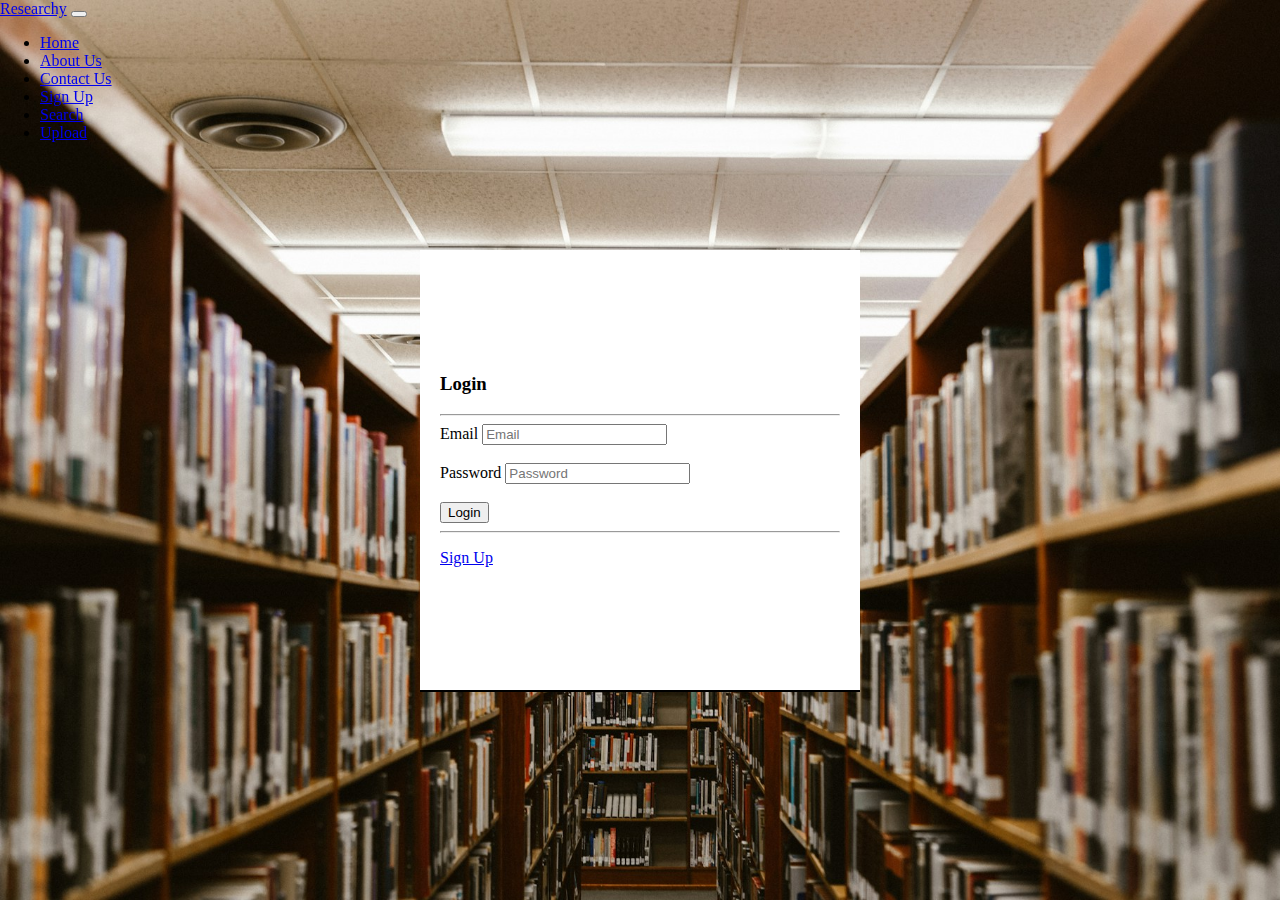
<file: demo/login.html>
<html>

<head>
    <meta charset="utf-8">
    <meta name="viewport" content="width=device-width, initial-scale=1">
    <title>Login Page</title>
    <link href="https://cdn.jsdelivr.net/npm/bootstrap@5.3.2/dist/css/bootstrap.min.css" rel="stylesheet"
        integrity="sha384-T3c6CoIi6uLrA9TneNEoa7RxnatzjcDSCmG1MXxSR1GAsXEV/Dwwykc2MPK8M2HN" crossorigin="anonymous">
    <link href="./style.css" rel="stylesheet">
</head>

<body>
    <form action="./login.php" method="post">
        <nav class="navbar navbar-expand-lg navbar-dark bg-dark">
            <div class="container-fluid">
                <a class="navbar-brand" href="./index.html">Researchy</a>
                <button class="navbar-toggler" type="button" data-bs-toggle="collapse"
                    data-bs-target="#navbarSupportedContent" aria-controls="navbarSupportedContent"
                    aria-expanded="false" aria-label="Toggle navigation">
                    <span class="navbar-toggler-icon"></span>
                </button>
                <div class="collapse navbar-collapse" id="navbarSupportedContent">
                    <ul class="navbar-nav me-auto mb-2 mb-lg-0">
                        <li class="nav-item">
                            <a class="nav-link active" aria-current="page" href="./index.html">Home</a>
                        </li>
                        <li class="nav-item">
                            <a class="nav-link" href="./aboutus.html">About Us</a>
                        </li>
                        <li class="nav-item">
                            <a class="nav-link" href="./contact.html">Contact Us</a>
                        </li>
                        <li class="nav-item">
                            <a class="nav-link" href="./signup.html">Sign Up</a>
                        </li>
                        <li class="nav-item">
                            <a class="nav-link" href="./search.php">Search</a>
                        </li>
                        <li class="nav-item">
                            <a class="nav-link" href="./Upload_research.html">Upload</a>
                        </li>
                    </ul>
                </div>
            </div>
        </nav>
        <div class="back">
            <div class="div-ctr">
                <div class="div-form">
                    <h3>Login</h3>
                    <hr />
    
                    <form>
                        <div class="form-group">
                            <label for="email">Email</label>
                            <input type="email" class="form-control" id="email"  name="email" placeholder="Email">
                        </div><br>
                        <div class="form-group">
                            <label for="password">Password</label>
                            <input type="password" class="form-control" id="password" name="password" placeholder="Password">
                        </div>
                        <br>
                        <button type="submit" class="btn btn-primary">Login</button>
                        <hr />
                        <p><a class="link-opacity-75" href="./signup.html">Sign Up</a></p>
                    </form>
                </div>
                </span>
            </div>
        </div>
    </form>
</body>

<script src="https://cdn.jsdelivr.net/npm/bootstrap@5.3.2/dist/js/bootstrap.bundle.min.js"
    integrity="sha384-C6RzsynM9kWDrMNeT87bh95OGNyZPhcTNXj1NW7RuBCsyN/o0jlpcV8Qyq46cDfL"
    crossorigin="anonymous"></script>
<script src="https://cdn.jsdelivr.net/npm/@popperjs/core@2.11.8/dist/umd/popper.min.js"
    integrity="sha384-I7E8VVD/ismYTF4hNIPjVp/Zjvgyol6VFvRkX/vR+Vc4jQkC+hVqc2pM8ODewa9r"
    crossorigin="anonymous"></script>
<script src="https://cdn.jsdelivr.net/npm/bootstrap@5.3.2/dist/js/bootstrap.min.js"
    integrity="sha384-BBtl+eGJRgqQAUMxJ7pMwbEyER4l1g+O15P+16Ep7Q9Q+zqX6gSbd85u4mG4QzX+"
    crossorigin="anonymous"></script>

</html>
</file>
<file: demo/style.css>
body{
    margin: 0;
}
.navbar {
    position: fixed; 
    width: 100%; 
    z-index: 1000; 
}
.back {
    background: url(./loginbg.jpg);
    background-size: cover;
    width: 100%;
    height:100hv;
    display: flex;
    justify-content: center;
    align-items: center;
    position: absolute;
    top: 0;
    bottom: 0;
  }
  .upload {
    background: url(./upload_pic.jpg);
    background-size: cover;
    width: 100%;
    height:100hv;
    display: flex;
    justify-content: center;
    align-items: center;
    position: absolute;
    top: 0;
    bottom: 0;
  }
  
  .div-ctr {
    width: 400px;
    height: 400px;
    background-color: #fff;
    position: absolute;
    left: 0;
    right: 0;
    top: 50%;
    margin-top: -200px;
    margin-left: auto;
    margin-right: auto;
    max-width: 100%;
    max-height: 100%;
    overflow: auto;
    padding: 20px;
    border-bottom: 2px solid #000000;
    display: table;
  }
  
  .div-ctr .div-form {
    display: table-cell;
    vertical-align: middle;
  }
  
  .back1 {
    background: url(./loginbg.jpg);
    background-size: cover;
    width: 100%;
    height:100hv;
    display: flex;
    justify-content: center;
    align-items: center;
    position: absolute;
    top: 0;
    bottom: 0;
}

.div-ctr1 {
    width: 400px;
    height: 400px;
    background-color: #fff;
    position: absolute;
    left: 0;
    right: 0;
    top: 50%;
    margin-top: -230px;
    margin-left: auto;
    margin-right: auto;
    max-width: 100%;
    max-height: 100%;
    overflow: auto;
    padding: 20px;
    display: table;
    border: 1px solid #ccc;
    border-radius: 5px;
}

.div-ctr1 .div-form1 {
    margin-top: 20px; 
}

.contact{
    background: url(./contact.jpg);
    background-size: cover;
    width: 100%;
    height:100hv;
    display: flex;
    justify-content: center;
    align-items: center;
    position: absolute;
    top: 0;
    bottom: 0;
}
 
.about {
    background-color: #f8f9fa;
    padding: 50px 0;
}

.about-content {
    max-width: 800px;
    margin: auto;
    text-align: center;
}

.about-content h2 {
    color: #343a40;
    margin-bottom: 30px;
}

.about-content p {
    font-size: 18px;
    line-height: 1.6;
    color: #6c757d;
}
.pdf-container {
    width: 100%;
    height: 600px; /* Adjust height as needed */
    overflow: auto;
}

.pdf-container object {
    width: 100%;
    height: 100%;
}
</file>
